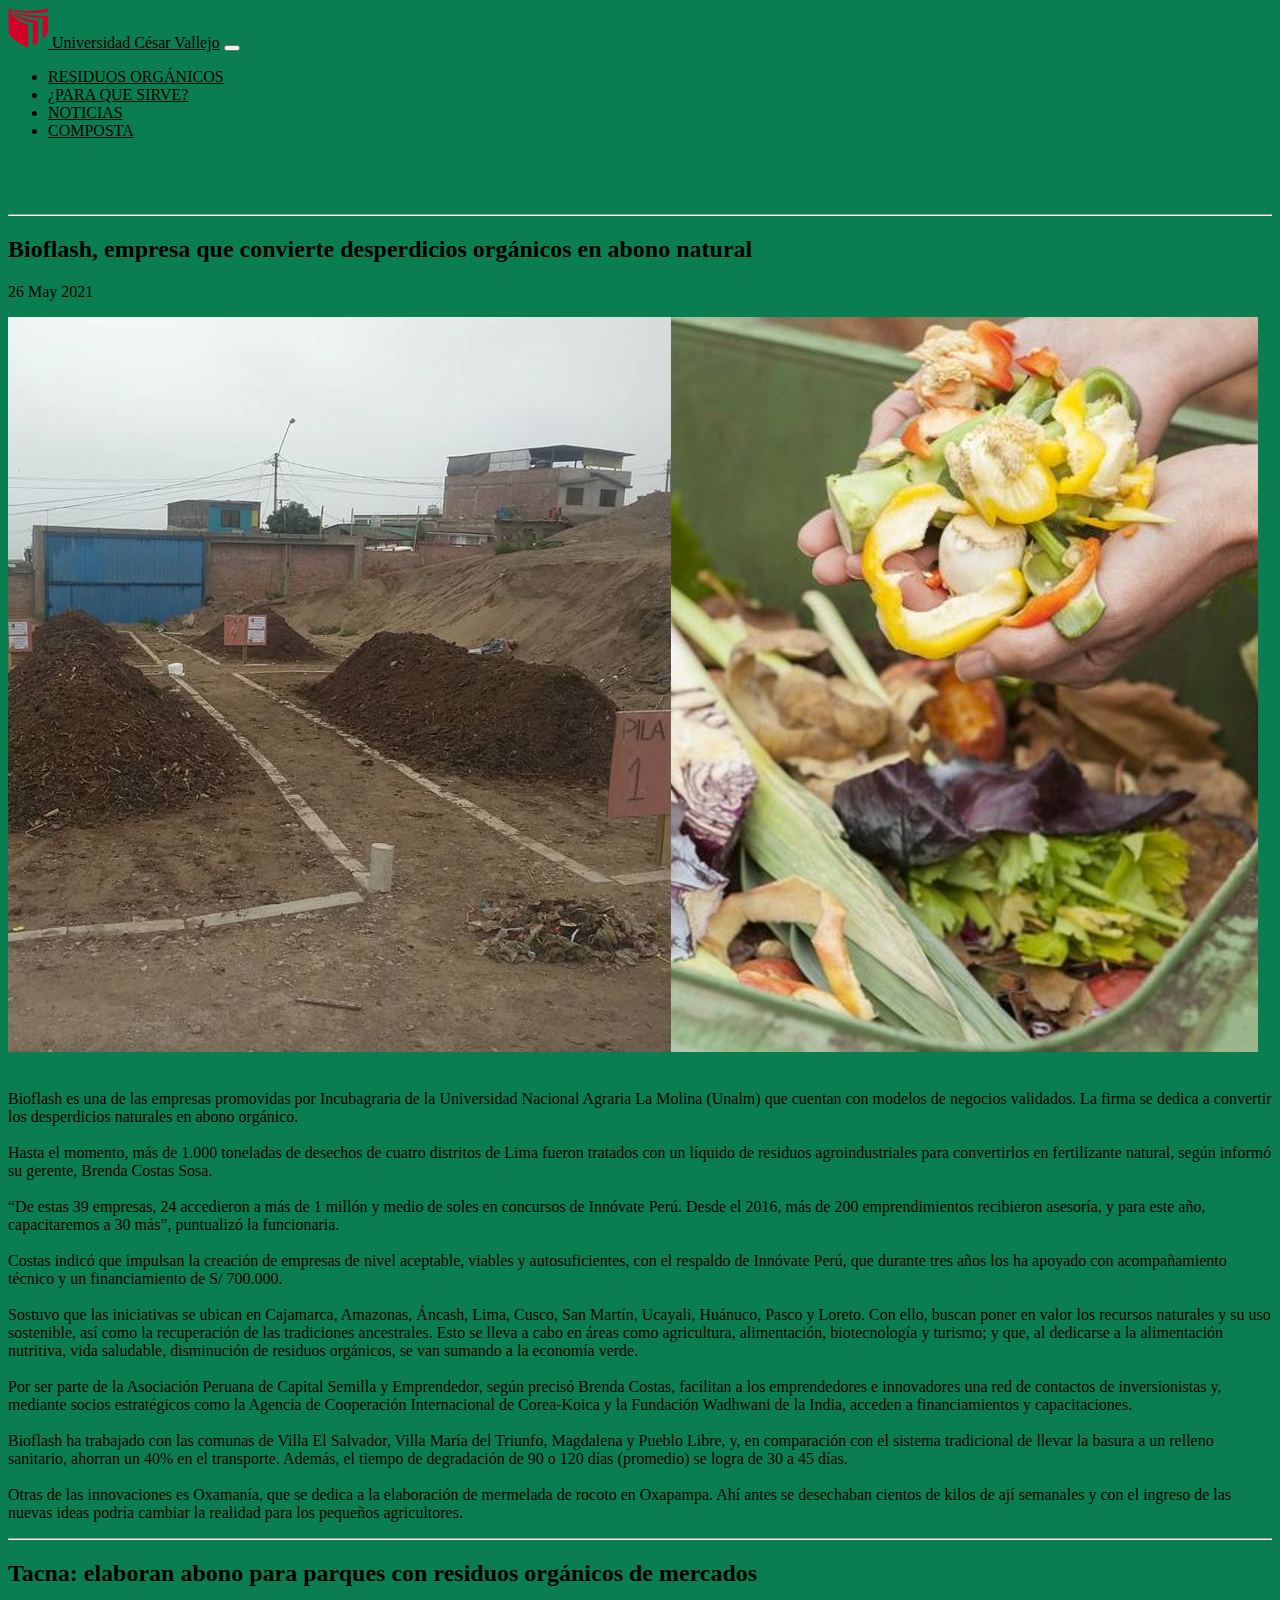
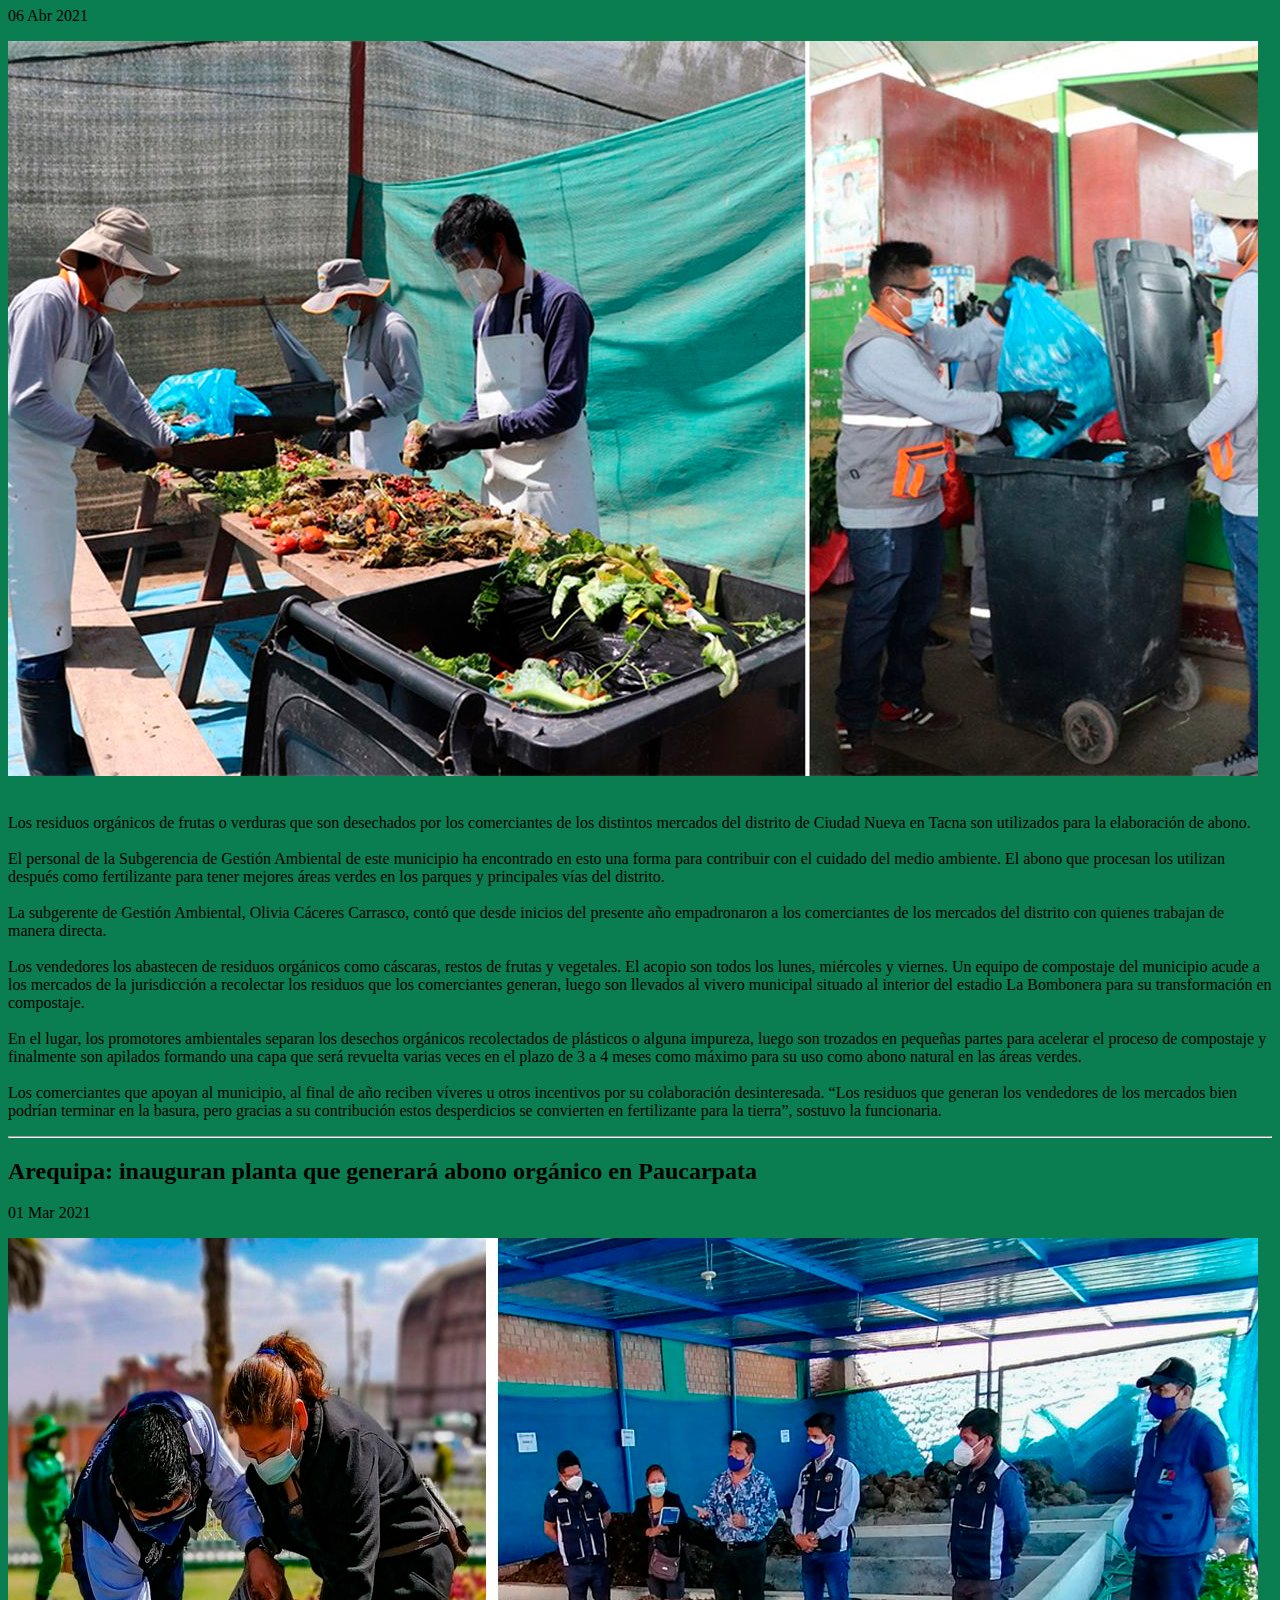
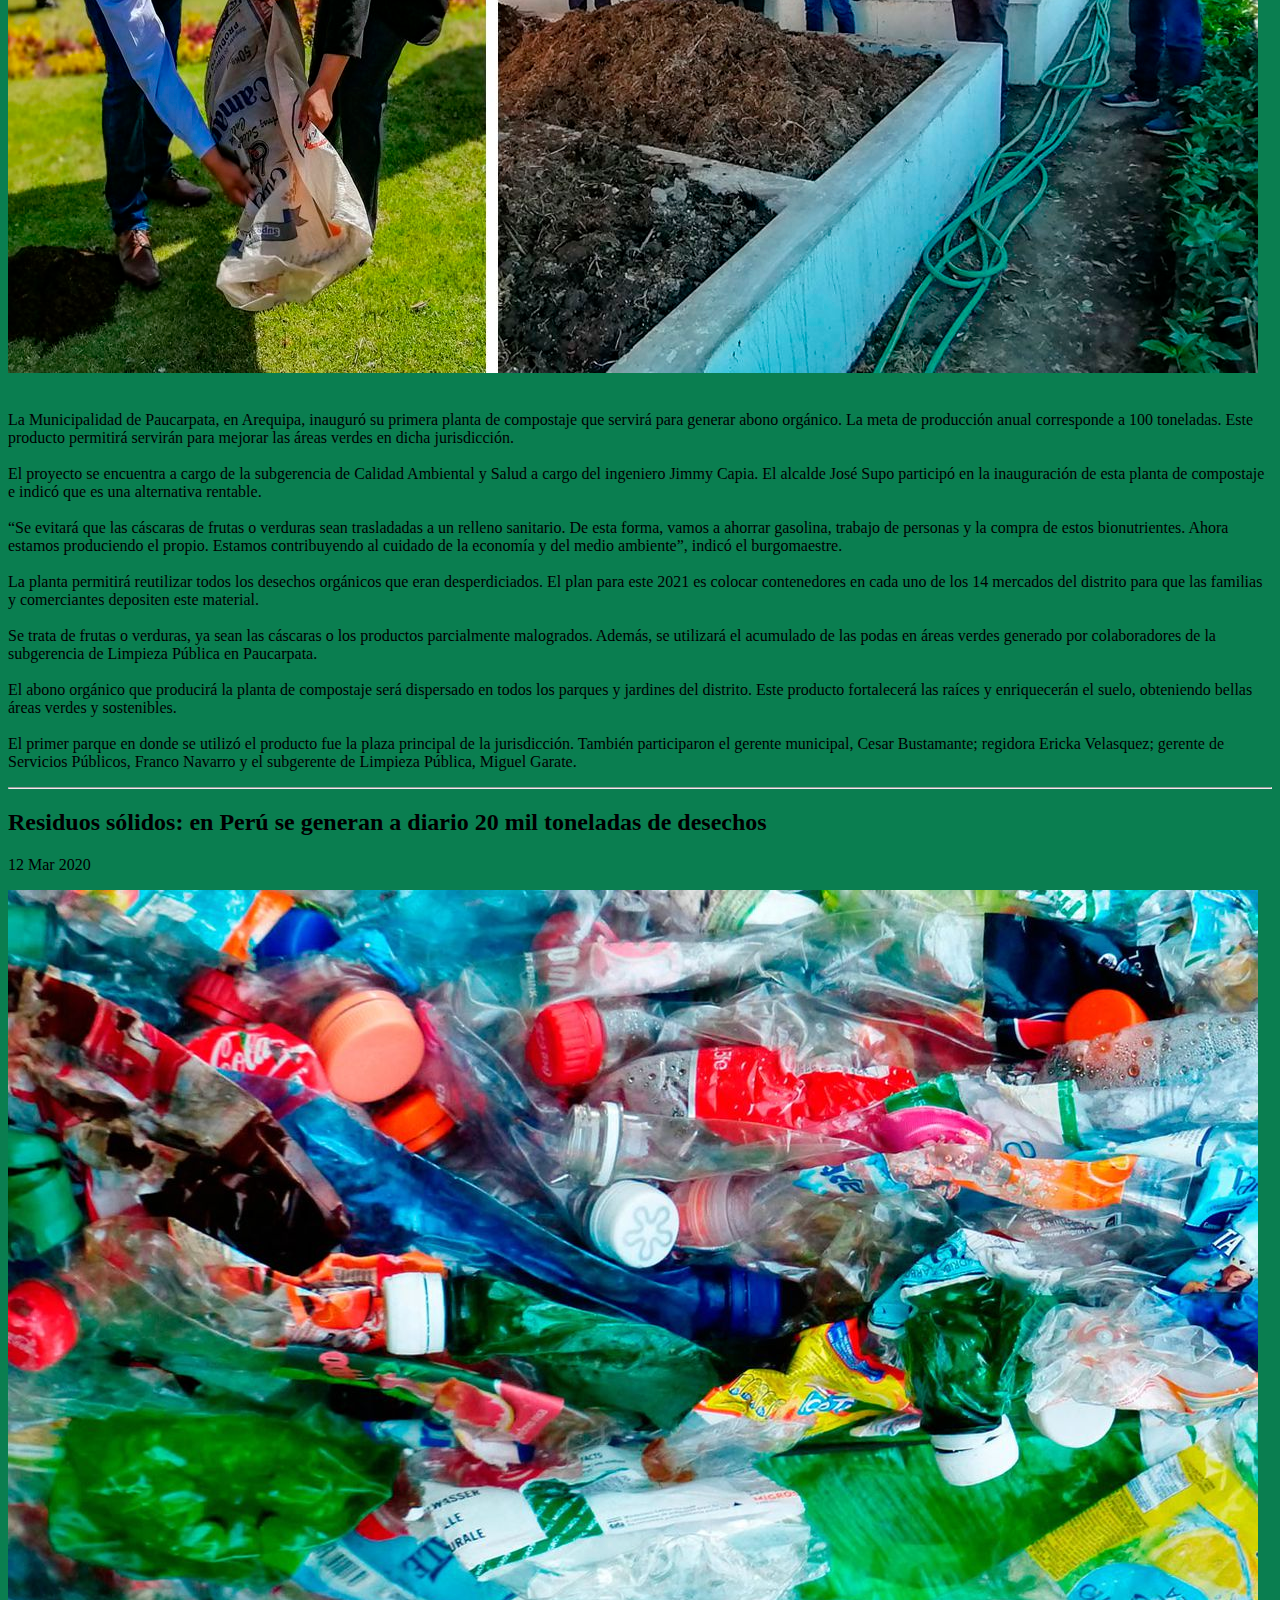
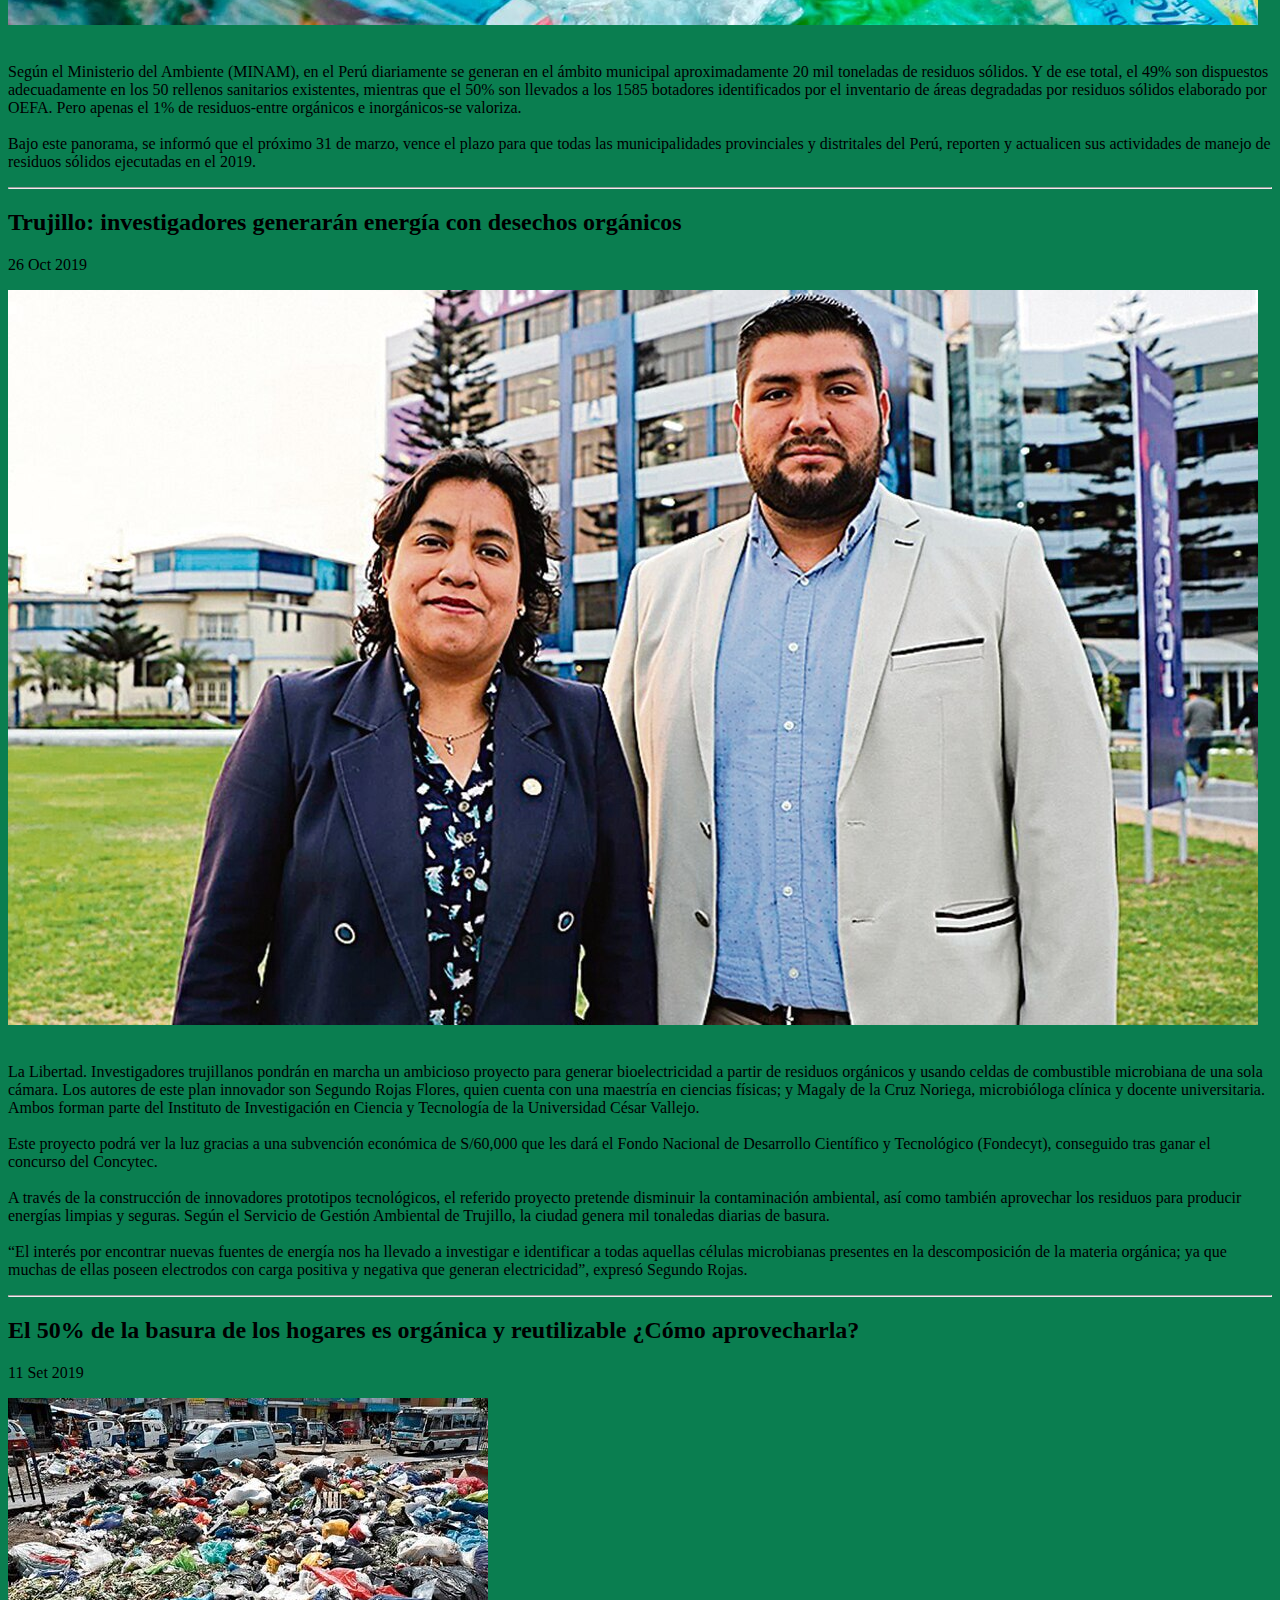
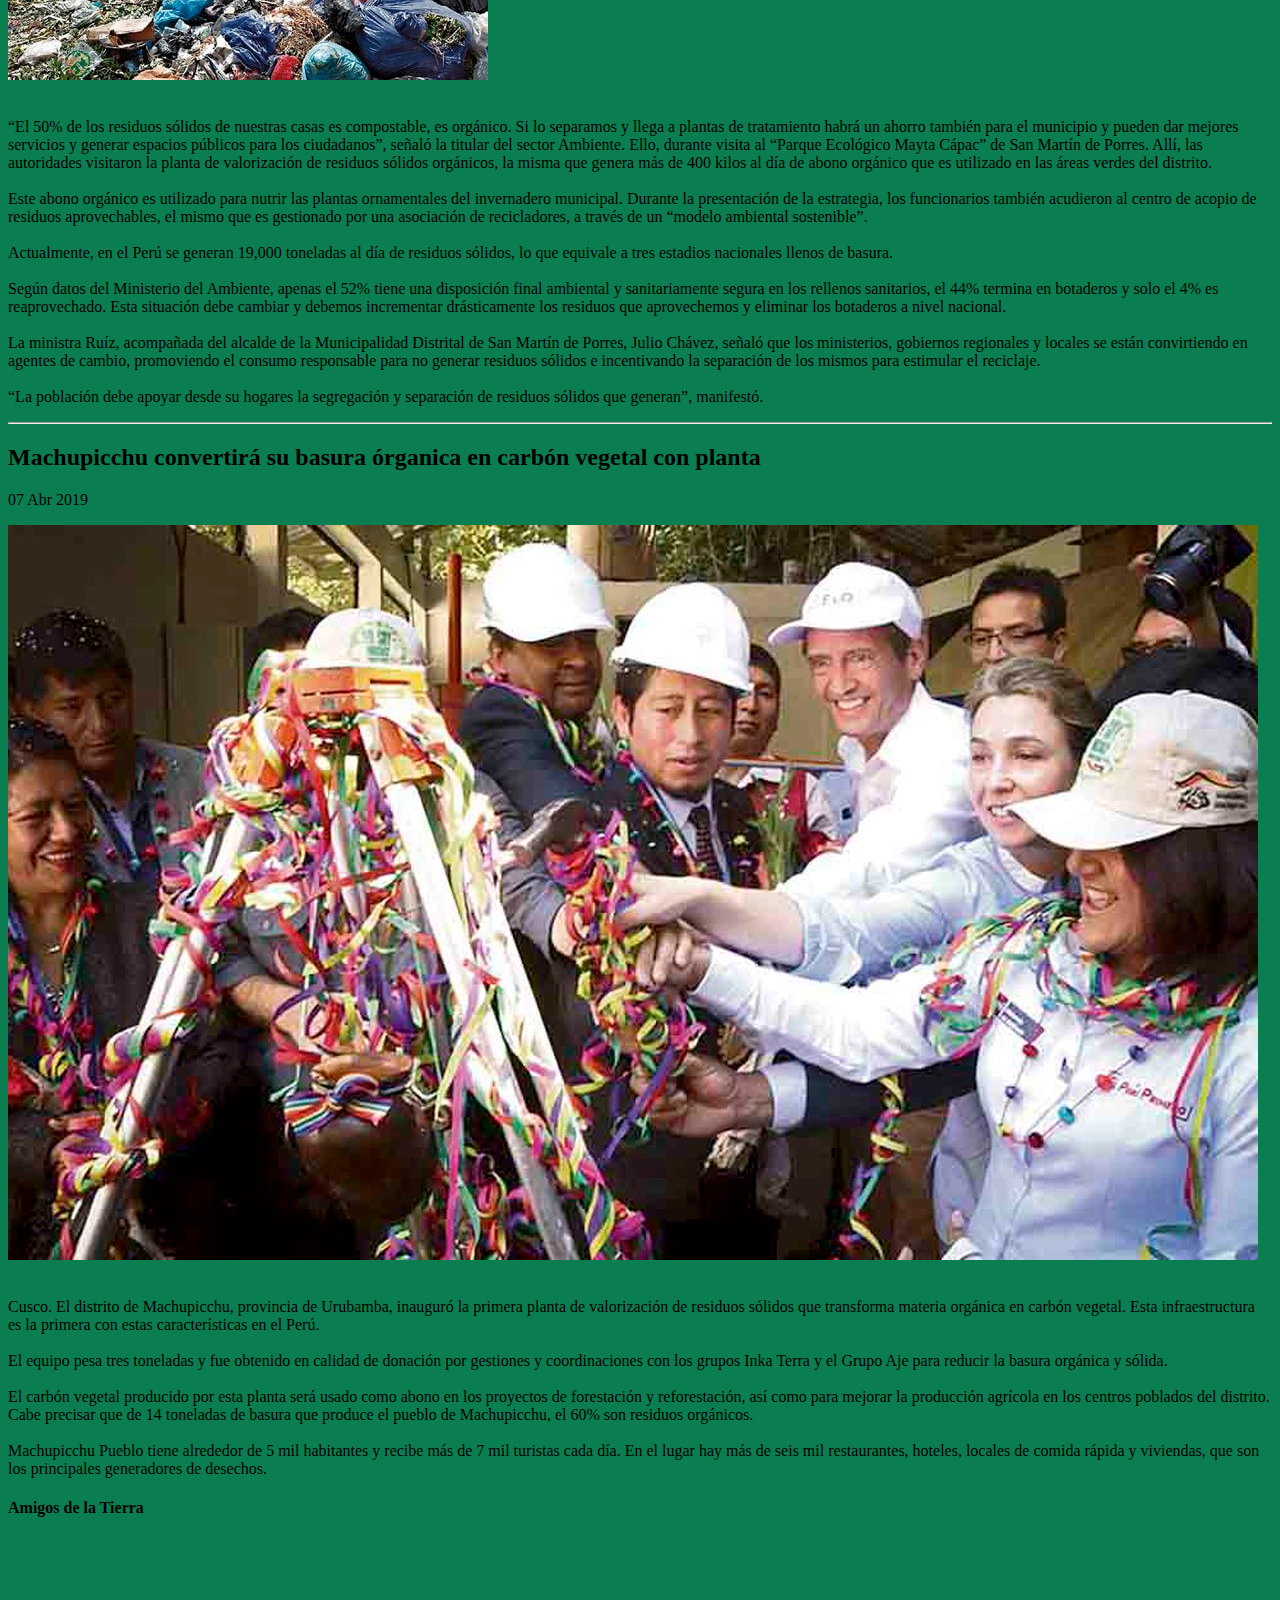
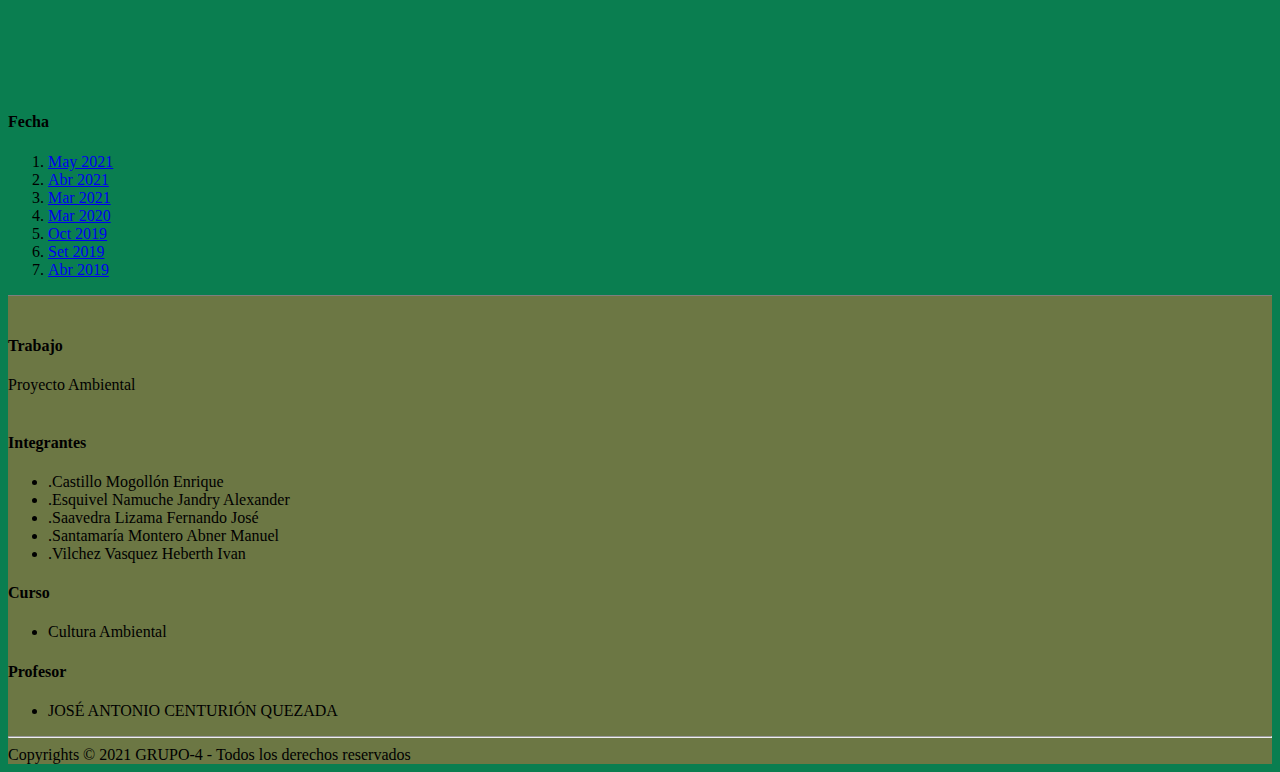
<file: noticias.html>
<!doctype html>
<html lang="en">
  <head>
    <!-- Required meta tags -->
    <meta charset="utf-8">
    <meta name="viewport" content="width=device-width, initial-scale=1">

    <!-- Bootstrap CSS -->
    <link href="https://cdn.jsdelivr.net/npm/bootstrap@5.0.1/dist/css/bootstrap.min.css" rel="stylesheet" integrity="sha384-+0n0xVW2eSR5OomGNYDnhzAbDsOXxcvSN1TPprVMTNDbiYZCxYbOOl7+AMvyTG2x" crossorigin="anonymous">
     <link rel="stylesheet" href="css/noticias.css">
    <title>residuos orgánicos </title>
  </head>
  <body>
  
  <nav class="navbar navbar-expand-lg navbar-light bg-light fixed-top">
      <div class="container-fluid">          
        <a class="navbar-brand" href="index.html">
          <img src="img/logo-ucvv.png" alt="" width="40" height="40" class="d-inline-block align-text-top">
          Universidad César Vallejo</a>
          <button class="navbar-toggler" type="button" data-bs-toggle="collapse" data-bs-target="#navbarSupportedContent" aria-controls="navbarSupportedContent" aria-expanded="false" aria-label="Toggle navigation">
            <span class="navbar-toggler-icon"></span>
          </button>            
        <div class="collapse navbar-collapse" id="navbarSupportedContent">
          <ul class="navbar-nav ms-auto mb-2 mb-lg-0">
            <li class="nav-item">
              <a class="nav-link active" aria-current="page" href="index.html">RESIDUOS ORGÁNICOS</a>
            </li>
            <li class="nav-item">
              <a class="nav-link" href="ps.html">¿PARA QUE SIRVE?</a>
            </li>
            <li class="nav-item">
              <a class="nav-link" href="noticias.html">NOTICIAS</a>
            </li>
            <li class="nav-item">
              <a class="nav-link" href="composta.html">COMPOSTA</a>
            </li>                            
          </ul>            
        </div>
      </div>
  </nav>
    
    <main class="container">
  
        <div class="row">
          <div class="col-md-8">
            
            <hr>
      
            <article class="blog-post">
      
              <h2 class="blog-post-title" id="1">Bioflash, empresa que convierte desperdicios orgánicos en abono natural</h2>
              <p class="blog-post-meta">26 May 2021</p>
              <img src="img/noticia1.jpg" class="card-img-top" alt="...">
              <p> <br> Bioflash es una de las empresas promovidas por Incubagraria de la Universidad Nacional Agraria La Molina (Unalm) que cuentan con modelos de negocios validados. La firma se dedica a convertir los desperdicios naturales en abono orgánico. <br><br>
      
                Hasta el momento, más de 1.000 toneladas de desechos de cuatro distritos de Lima fueron tratados con un líquido de residuos agroindustriales para convertirlos en fertilizante natural, según informó su gerente, Brenda Costas Sosa.<br><br>
                
                “De estas 39 empresas, 24 accedieron a más de 1 millón y medio de soles en concursos de Innóvate Perú. Desde el 2016, más de 200 emprendimientos recibieron asesoría, y para este año, capacitaremos a 30 más”, puntualizó la funcionaria.<br><br>
                
                Costas indicó que impulsan la creación de empresas de nivel aceptable, viables y autosuficientes, con el respaldo de Innóvate Perú, que durante tres años los ha apoyado con acompañamiento técnico y un financiamiento de S/ 700.000.<br><br>
                
                Sostuvo que las iniciativas se ubican en Cajamarca, Amazonas, Áncash, Lima, Cusco, San Martín, Ucayali, Huánuco, Pasco y Loreto. Con ello, buscan poner en valor los recursos naturales y su uso sostenible, así como la recuperación de las tradiciones ancestrales. Esto se lleva a cabo en áreas como agricultura, alimentación, biotecnología y turismo; y que, al dedicarse a la alimentación nutritiva, vida saludable, disminución de residuos orgánicos, se van sumando a la economía verde.<br><br>
                
                Por ser parte de la Asociación Peruana de Capital Semilla y Emprendedor, según precisó Brenda Costas, facilitan a los emprendedores e innovadores una red de contactos de inversionistas y, mediante socios estratégicos como la Agencia de Cooperación Internacional de Corea-Koica y la Fundación Wadhwani de la India, acceden a financiamientos y capacitaciones.<br><br>
                
                Bioflash ha trabajado con las comunas de Villa El Salvador, Villa María del Triunfo, Magdalena y Pueblo Libre, y, en comparación con el sistema tradicional de llevar la basura a un relleno sanitario, ahorran un 40% en el transporte. Además, el tiempo de degradación de 90 o 120 días (promedio) se logra de 30 a 45 días.<br><br>
                
                Otras de las innovaciones es Oxamanía, que se dedica a la elaboración de mermelada de rocoto en Oxapampa. Ahí antes se desechaban cientos de kilos de ají semanales y con el ingreso de las nuevas ideas podría cambiar la realidad para los pequeños agricultores.</p>
              <hr>
      
              <h2 class="blog-post-title" id="2">Tacna: elaboran abono para parques con residuos orgánicos de mercados</h2>
              <p class="blog-post-meta">06 Abr 2021</p>
              <img src="img/noticia3.jpg" class="card-img-top" alt="...">
              <p> <br> Los residuos orgánicos de frutas o verduras que son desechados por los comerciantes de los distintos mercados del distrito de Ciudad Nueva en Tacna son utilizados para la elaboración de abono.<br><br>
      
                El personal de la Subgerencia de Gestión Ambiental de este municipio ha encontrado en esto una forma para contribuir con el cuidado del medio ambiente. El abono que procesan los utilizan después como fertilizante para tener mejores áreas verdes en los parques y principales vías del distrito.<br><br>
                
                La subgerente de Gestión Ambiental, Olivia Cáceres Carrasco, contó que desde inicios del presente año empadronaron a los comerciantes de los mercados del distrito con quienes trabajan de manera directa.<br><br>
                
                Los vendedores los abastecen de residuos orgánicos como cáscaras, restos de frutas y vegetales. El acopio son todos los lunes, miércoles y viernes. Un equipo de compostaje del municipio acude a los mercados de la jurisdicción a recolectar los residuos que los comerciantes generan, luego son llevados al vivero municipal situado al interior del estadio La Bombonera para su transformación en compostaje.<br><br>
                
                En el lugar, los promotores ambientales separan los desechos orgánicos recolectados de plásticos o alguna impureza, luego son trozados en pequeñas partes para acelerar el proceso de compostaje y finalmente son apilados formando una capa que será revuelta varias veces en el plazo de 3 a 4 meses como máximo para su uso como abono natural en las áreas verdes.<br><br>
                
                Los comerciantes que apoyan al municipio, al final de año reciben víveres u otros incentivos por su colaboración desinteresada. “Los residuos que generan los vendedores de los mercados bien podrían terminar en la basura, pero gracias a su contribución estos desperdicios se convierten en fertilizante para la tierra”, sostuvo la funcionaria.</p>
              <hr>
      
              <h2 class="blog-post-title" id="3">Arequipa: inauguran planta que generará abono orgánico en Paucarpata</h2>
              <p class="blog-post-meta">01 Mar 2021</p>
              <img src="img/noticia4.jpg" class="card-img-top" alt="...">
              <p> <br>La Municipalidad de Paucarpata, en Arequipa, inauguró su primera planta de compostaje que servirá para generar abono orgánico. La meta de producción anual corresponde a 100 toneladas. Este producto permitirá servirán para mejorar las áreas verdes en dicha jurisdicción.<br><br>
      
                El proyecto se encuentra a cargo de la subgerencia de Calidad Ambiental y Salud a cargo del ingeniero Jimmy Capia. El alcalde José Supo participó en la inauguración de esta planta de compostaje e indicó que es una alternativa rentable.<br><br>
                
                “Se evitará que las cáscaras de frutas o verduras sean trasladadas a un relleno sanitario. De esta forma, vamos a ahorrar gasolina, trabajo de personas y la compra de estos bionutrientes. Ahora estamos produciendo el propio. Estamos contribuyendo al cuidado de la economía y del medio ambiente”, indicó el burgomaestre.<br><br>
                
                La planta permitirá reutilizar todos los desechos orgánicos que eran desperdiciados. El plan para este 2021 es colocar contenedores en cada uno de los 14 mercados del distrito para que las familias y comerciantes depositen este material.<br><br>
                
                Se trata de frutas o verduras, ya sean las cáscaras o los productos parcialmente malogrados. Además, se utilizará el acumulado de las podas en áreas verdes generado por colaboradores de la subgerencia de Limpieza Pública en Paucarpata.<br><br>
                
                El abono orgánico que producirá la planta de compostaje será dispersado en todos los parques y jardines del distrito. Este producto fortalecerá las raíces y enriquecerán el suelo, obteniendo bellas áreas verdes y sostenibles.<br><br>
                
                El primer parque en donde se utilizó el producto fue la plaza principal de la jurisdicción. También participaron el gerente municipal, Cesar Bustamante; regidora Ericka Velasquez; gerente de Servicios Públicos, Franco Navarro y el subgerente de Limpieza Pública, Miguel Garate.</p>
              <hr>
      
              <h2 class="blog-post-title" id="4">Residuos sólidos: en Perú se generan a diario 20 mil toneladas de desechos</h2>
              <p class="blog-post-meta">12 Mar 2020</p>
              <img src="img/noticia5.jpg" class="card-img-top" alt="...">
              <p> <br>Según el Ministerio del Ambiente (MINAM), en el Perú diariamente se generan en el ámbito municipal aproximadamente 20 mil toneladas de residuos sólidos. Y de ese total, el 49% son dispuestos adecuadamente en los 50 rellenos sanitarios existentes, mientras que el 50% son llevados a los 1585 botadores identificados por el inventario de áreas degradadas por residuos sólidos elaborado por OEFA. Pero apenas el 1% de residuos-entre orgánicos e inorgánicos-se valoriza.<br><br> 
                Bajo este panorama, se informó que el próximo 31 de marzo, vence el plazo para que todas las municipalidades provinciales y distritales del Perú, reporten y actualicen sus actividades de manejo de residuos sólidos ejecutadas en el 2019.</p>
              <hr>
      
              <h2 class="blog-post-title" id="5">Trujillo: investigadores generarán energía con desechos orgánicos</h2>
              <p class="blog-post-meta">26 Oct 2019</p>
              <img src="img/noticia6.jpg" class="card-img-top" alt="...">
              <p> <br>La Libertad. Investigadores trujillanos pondrán en marcha un ambicioso proyecto para generar bioelectricidad a partir de residuos orgánicos y usando celdas de combustible microbiana de una sola cámara. Los autores de este plan innovador son Segundo Rojas Flores, quien cuenta con una maestría en ciencias físicas; y Magaly de la Cruz Noriega, microbióloga clínica y docente universitaria. Ambos forman parte del Instituto de Investigación en Ciencia y Tecnología de la Universidad César Vallejo.<br><br>
      
                Este proyecto podrá ver la luz gracias a una subvención económica de S/60,000 que les dará el Fondo Nacional de Desarrollo Científico y Tecnológico (Fondecyt), conseguido tras ganar el concurso del Concytec.<br><br>
                A través de la construcción de innovadores prototipos tecnológicos, el referido proyecto pretende disminuir la contaminación ambiental, así como también aprovechar los residuos para producir energías limpias y seguras. Según el Servicio de Gestión Ambiental de Trujillo, la ciudad genera mil tonaledas diarias de basura.<br><br>
      
                “El interés por encontrar nuevas fuentes de energía nos ha llevado a investigar e identificar a todas aquellas células microbianas presentes en la descomposición de la materia orgánica; ya que muchas de ellas poseen electrodos con carga positiva y negativa que generan electricidad”, expresó Segundo Rojas.</p>
              <hr>
      
              <h2 class="blog-post-title" id="6">El 50% de la basura de los hogares es orgánica y reutilizable ¿Cómo aprovecharla?</h2>
              <p class="blog-post-meta">11 Set 2019</p>
              <img src="img/noticia7.jpg" class="card-img-top" alt="...">
              <p> <br>“El 50% de los residuos sólidos de nuestras casas es compostable, es orgánico. Si lo separamos y llega a plantas de tratamiento habrá un ahorro también para el municipio y pueden dar mejores servicios y generar espacios públicos para los ciudadanos”, señaló la titular del sector Ambiente.
                Ello, durante visita al “Parque Ecológico Mayta Cápac” de San Martín de Porres. Allí, las autoridades visitaron la planta de valorización de residuos sólidos orgánicos, la misma que genera más de 400 kilos al día de abono orgánico que es utilizado en las áreas verdes del distrito.<br><br>
      
                Este abono orgánico es utilizado para nutrir las plantas ornamentales del invernadero municipal.
                
                Durante la presentación de la estrategia, los funcionarios también acudieron al centro de acopio de residuos aprovechables, el mismo que es gestionado por una asociación de recicladores, a través de un “modelo ambiental sostenible”.<br><br>
                
                Actualmente, en el Perú se generan 19,000 toneladas al día de residuos sólidos, lo que equivale a tres estadios nacionales llenos de basura.<br><br>
                
                Según datos del Ministerio del Ambiente, apenas el 52% tiene una disposición final ambiental y sanitariamente segura en los rellenos sanitarios, el 44% termina en botaderos y solo el 4% es reaprovechado. Esta situación debe cambiar y debemos incrementar drásticamente los residuos que aprovechemos y eliminar los botaderos a nivel nacional.<br><br>
                
                La ministra Ruíz, acompañada del alcalde de la Municipalidad Distrital de San Martín de Porres, Julio Chávez, señaló que los ministerios, gobiernos regionales y locales se están convirtiendo en agentes de cambio, promoviendo el consumo responsable para no generar residuos sólidos e incentivando la separación de los mismos para estimular el reciclaje.<br><br>
                
                “La población debe apoyar desde su hogares la segregación y separación de residuos sólidos que generan”, manifestó.
              </p>
              <hr>
      
              <h2 class="blog-post-title" id="7">Machupicchu convertirá su basura órganica en carbón vegetal con planta</h2>
              <p class="blog-post-meta">07 Abr 2019</p>
              <img src="img/noticia8.jpg" class="card-img-top" alt="...">
              <p> <br>Cusco. El distrito de Machupicchu, provincia de Urubamba, inauguró la primera planta de valorización de residuos sólidos que transforma materia orgánica en carbón vegetal. Esta infraestructura es la primera con estas características en el Perú.<br><br> 
      
                El equipo pesa tres toneladas y fue obtenido en calidad de donación por gestiones y coordinaciones con los grupos Inka Terra y el Grupo Aje para reducir la basura orgánica y sólida.<br><br>
                El carbón vegetal producido por esta planta será usado como abono en los proyectos de forestación y reforestación, así como para mejorar la producción agrícola en los centros poblados del distrito. Cabe precisar que de 14 toneladas de basura que produce el pueblo de Machupicchu, el 60% son residuos orgánicos. <br><br>
      
                Machupicchu Pueblo tiene alrededor de 5 mil habitantes y recibe más de 7 mil turistas cada día. En el lugar hay más de seis mil restaurantes, hoteles, locales de comida rápida y viviendas, que son los principales generadores de desechos.
              </p>
              
          </div>
      
          <div class="col-md-4">
            <div class="position-sticky" style="top: 2rem;">
              <div class="p-4 mb-3  rounded">
                <h4 class="fst-italic">Amigos de la Tierra</h4>
                <iframe class="img-fluid" loading="lazy" src="https://www.youtube.com/embed/rA2FbRrBQJ0?feature=oembed" frameborder="0" allowfullscreen></iframe>
              </div>
      
              <div class="p-4">
                <h4 class="fst-italic">Fecha</h4>
                <ol class="list-unstyled mb-0">
                  <li><a href="#1">May 2021</a></li>
                  <li><a href="#2">Abr 2021</a></li>
                  <li><a href="#3">Mar 2021</a></li>
                  <li><a href="#4">Mar 2020</a></li>           
                  <li><a href="#5">Oct 2019</a></li>
                  <li><a href="#6">Set 2019</a></li>           
                  <li><a href="#7">Abr 2019</a></li>
                </ol>
              </div>        
            </div>
          </div>
      
        </div>
      
    </main>

  
   
    <footer>
      <div class="container">
         <div class="row">
            <div class="col-md-3">
               <h4 class="mb-3">Trabajo</h4>
               <p>
                  Proyecto Ambiental <br> <br>
               
               </p>
            </div>
            <div class="col-md-3">
               <h4 class="mb-3">Integrantes</h4>
               <ul class="list-unstyled">
                  <li>.Castillo Mogollón Enrique</li>
                  <li>.Esquivel Namuche Jandry Alexander</li>
                  <li>.Saavedra Lizama Fernando José</li>
                  <li>.Santamaría Montero Abner Manuel</li>
                  <li>.Vilchez Vasquez Heberth Ivan</li>
               </ul>
            </div>
            <div class="col-md-3">
               <h4 class="mb-3">Curso</h4>
               <ul class="list-unstyled">
                  <li><a>Cultura Ambiental</a></li> 
                  
                              
               </ul>
            </div>
            <div class="col-md-3">
               <h4 class="mb-3">Profesor</h4>
               <ul class="list-unstyled">
               <li>JOSÉ ANTONIO CENTURIÓN QUEZADA</li>
              </ul>
            </div>
         </div> 
         <hr>
         <div class="row">
            <div class="col-12 text-center my-3">
               Copyrights © 2021 <a>GRUPO-4</a> - Todos los derechos reservados
            </div>
         </div>           
      </div>
    </footer>
  
  

    <!-- Optional JavaScript; choose one of the two! -->

    <!-- Option 1: Bootstrap Bundle with Popper -->
    <script src="https://cdn.jsdelivr.net/npm/bootstrap@5.0.1/dist/js/bootstrap.bundle.min.js" integrity="sha384-gtEjrD/SeCtmISkJkNUaaKMoLD0//ElJ19smozuHV6z3Iehds+3Ulb9Bn9Plx0x4" crossorigin="anonymous"></script>

    <!-- Option 2: Separate Popper and Bootstrap JS -->
    <!--
    <script src="https://cdn.jsdelivr.net/npm/@popperjs/core@2.9.2/dist/umd/popper.min.js" integrity="sha384-IQsoLXl5PILFhosVNubq5LC7Qb9DXgDA9i+tQ8Zj3iwWAwPtgFTxbJ8NT4GN1R8p" crossorigin="anonymous"></script>
    <script src="https://cdn.jsdelivr.net/npm/bootstrap@5.0.1/dist/js/bootstrap.min.js" integrity="sha384-Atwg2Pkwv9vp0ygtn1JAojH0nYbwNJLPhwyoVbhoPwBhjQPR5VtM2+xf0Uwh9KtT" crossorigin="anonymous"></script>
    -->
  </body>
</html>
</file>
<file: css/noticias.css>
:root {
  --oscuro: #000000;
  --fondo: #0a7e50;
  --footer: #6c7744;
}
body {
  color: var(--oscuro);
  background-color: var(--fondo);
}

header {
  width: 100%;
  min-height: 625px;
}
footer {
  background-color: var(--footer);
}
.navbar .nav-link {
  transition: 0.2s;
}

a.nav-link:hover {
  padding-bottom: 3px;
  border-bottom: 2px solid rgb(37, 28, 28);
}

/* footer */

footer {
  border-top: 1px solid #7e7e7e;
  padding-top: 20px;
}

footer a {
  text-decoration: none;
  color: black;
}
footer .container {
  padding-top: 0px;
}
/* ultimos ajustes */

@media (max-width: 992px) {
  .wave {
    padding-top: 6rem;
  }
}

@media (max-width: 768px) {
  .text-center-xs {
    text-align: center;
  }
  .text-center-xs img {
    width: 366px;
  }
}

.container {
  padding-top: 50px;
}

.hh {
  font-family: "Courier New", Courier, monospace;
}
.hhh {
  color: #fff;
}
.bg-light {
  background-color: var(--fondo) !important;
}
.navbar-light .navbar-nav .nav-link {
  color: rgb(0, 0, 0);
}
.navbar-light .navbar-brand {
  color: rgb(0, 0, 0);
}
</file>
